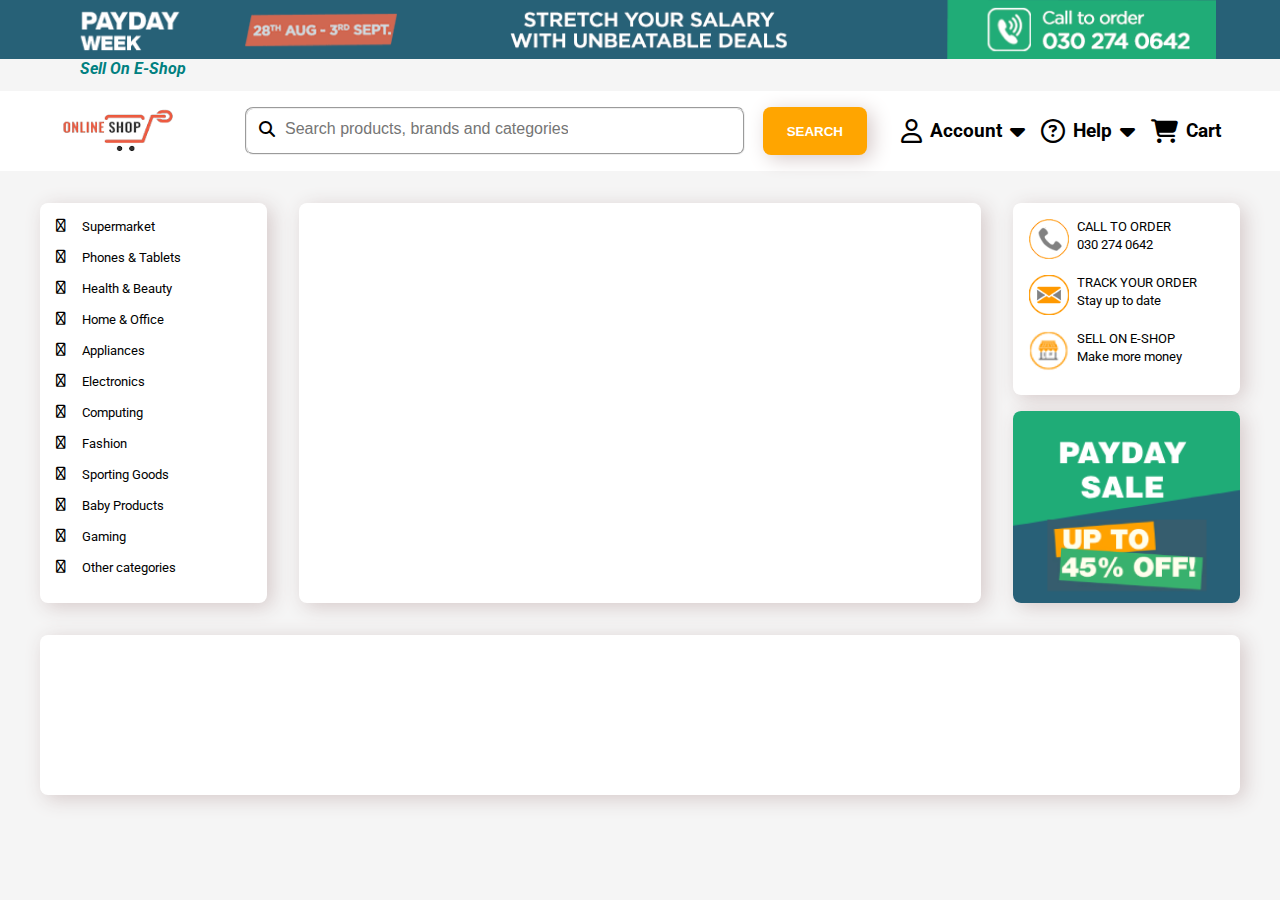
<file: index.html>
<!DOCTYPE html>
<html lang="en">

<head>
    <meta charset="UTF-8" />
    <meta name="viewport" content="width=device-width, initial-scale=1.0" />
    <title>Document</title>
    <link rel="stylesheet" href="./styles.css" />
    <link rel="stylesheet" href="./css/all.min.css" />
</head>

<body>
    <section id="landing">

        <section class="nav">


            <figure class="fig-nav_img">
                <img class="nav-img" src="./assets/Payday-img.gif" alt="" />
            </figure>

            <div class="small-nav">
                <a class="small-nav_text" href="#">Sell On E-Shop</a>
            </div>

            <div class="nav-area_row">

                <div class="nav-area">

                    <img class="nav-logo" src="./assets/e-logo.png" alt="" />

                    <fieldset class="input-sec">

                        <fieldset class="child-sec">
                            <i class="fa-solid fa-magnifying-glass"></i>
                            <input class="search-input" type="text"
                                placeholder="Search products, brands and categories" />
                        </fieldset>

                        <button class="nav-search-btn">SEARCH</button>

                    </fieldset>


                    <div class="nav-cart">

                        <h3><i class="fa-regular fa-user icons"></i>Account <i class="fa-solid fa-caret-down icons"></i>
                        </h3>
                        <h3> <i class="fa-regular fa-circle-question icons"></i>Help <i
                                class="fa-solid fa-caret-down icons"></i></h3>
                        <h3><i class="fa-solid fa-cart-shopping icons"></i>Cart</h3>

                    </div>

                </div>

            </div>

        </section>

        <!--
            
            HEADER 
        
        -->
        <section id="header">

            <div class="header-row">

                <div class="header-container">

                    <div class="header-card_one">

                        <a href="" class="card-one_items">
                            <i class="fa-regular fa-apple-whole"></i>
                            Supermarket
                        </a>

                        <a href="" class="card-one_items">
                            <i class="fa-regular fa-mobile"></i>
                            Phones & Tablets
                        </a>

                        <a href="" class="card-one_items">
                            <i class="fa-regular fa-mobile"></i>
                            Health & Beauty
                        </a>

                        <a href="" class="card-one_items">
                            <i class="fa-regular fa-mobile"></i>
                            Home & Office
                        </a>

                        <a href="" class="card-one_items">
                            <i class="fa-regular fa-mobile"></i>
                            Appliances
                        </a>

                        <a href="" class="card-one_items">
                            <i class="fa-regular fa-mobile"></i>
                            Electronics
                        </a>

                        <a href="" class="card-one_items">
                            <i class="fa-regular fa-mobile"></i>
                            Computing
                        </a>

                        <a href="" class="card-one_items">
                            <i class="fa-regular fa-mobile"></i>
                            Fashion
                        </a>

                        <a href="" class="card-one_items">
                            <i class="fa-regular fa-mobile"></i>
                            Sporting Goods
                        </a>

                        <a href="" class="card-one_items">
                            <i class="fa-regular fa-mobile"></i>
                            Baby Products
                        </a>

                        <a href="" class="card-one_items">
                            <i class="fa-regular fa-mobile"></i>
                            Gaming
                        </a>

                        <a href="" class="card-one_items">
                            <i class="fa-regular fa-mobile"></i>
                            Other categories
                        </a>

                    </div>

                    <div class="header-card_two">

                    </div>

                    <div class="header-card_three">

                        <div class="child-card_one">
                            <a class="call-to_order" href="#">

                                <img class="order-icon_img" src="./assets/phone-icon-(1).png" alt="">

                                <div class="order-contact">

                                    <p class="call-para">CALL TO ORDER</p>
                                    <small class="call-line">030 274 0642</small>

                                </div>

                            </a>

                            <a class="call-to_order" href="#">

                                <img class="order-icon_img" src="./assets/contact-us-hpv3.png" alt="">

                                <div class="order-contact">

                                    <p class="call-para">TRACK YOUR ORDER</p>
                                    <small class="call-line">Stay up to date</small>

                                </div>

                            </a>

                            <a class="call-to_order" href="#">

                                <img class="order-icon_img" src="./assets/sell-on-eshop.png" alt="">

                                <div class="order-contact">

                                    <p class="call-para">SELL ON E-SHOP</p>
                                    <small class="call-line">Make more money</small>

                                </div>

                            </a>
                        </div>

                        <div class="child-card_two">

                            <a class="pds-link" href="#">
                                <img class="pds-img" src="./assets/PDS_SBB.png" alt="">
                            </a>

                        </div>

                    </div>

                </div>

            </div>

        </section>
    </section>

    <!-- 
        
        MAIN-START
    
    -->

    <main>

        <section id="categories">

            <div class="categories-row">
                <div class="categories-container">

                </div>
            </div>
            
        </section>

    </main>

</body>

</html>
</file>
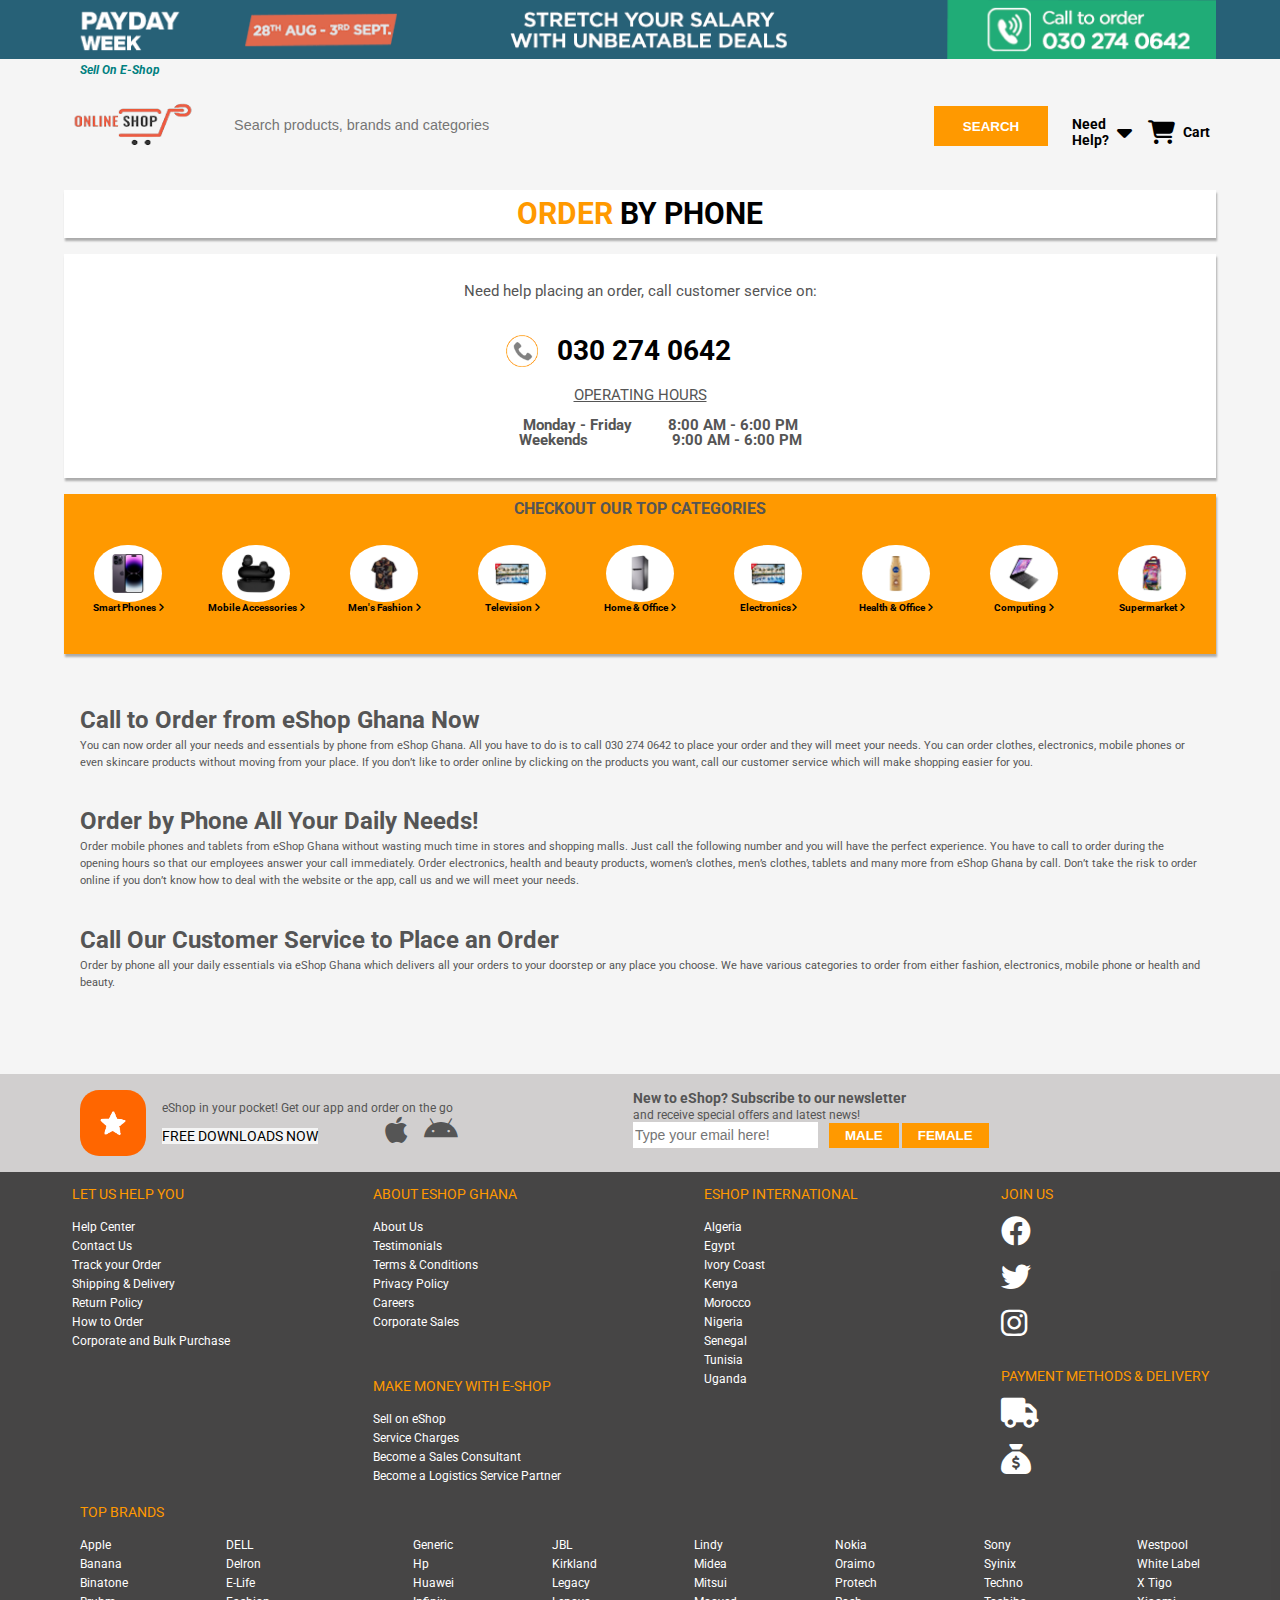
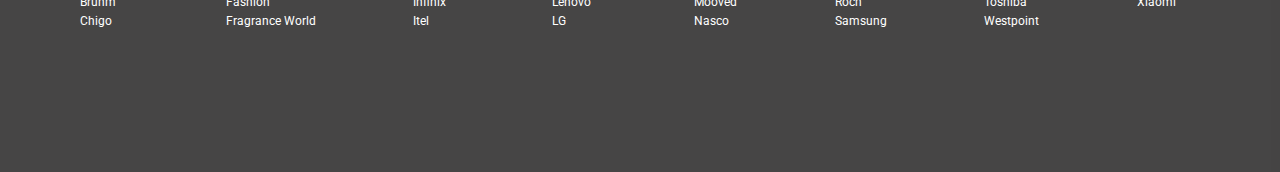
<file: calltoOrder.html>
<!DOCTYPE html>
<html lang="en">
<head>
    <meta charset="UTF-8">
    <meta name="viewport" content="width=device-width, initial-scale=1.0">
    <title>Call to Order Your Products -  Order by Phone - eShop Ghana </title>
</head>
<body>
    <!DOCTYPE html>
<html lang="en">

<head>
    <meta charset="UTF-8" />
    <meta name="viewport" content="width=device-width, initial-scale=1.0" />
    <title>Document</title>
    <link rel="stylesheet" href="./styles.css" />
    <link rel="stylesheet" href="./calltoOrder.css">
    <link rel="stylesheet" href="./css/all.min.css" />
</head>

<body>
    <section id="landing">

        <section class="nav">


            <figure class="fig-nav_img">
                <img class="nav-img" src="./assets/Payday-img.gif" alt="" />
            </figure>

            <div class="small-nav">
                <a class="small-nav_text" href="#">Sell On E-Shop</a>
            </div>

            <div class="nav-area-call-to-order">
                <img class="nav-logo-call-to-order" src="./assets/e-logo.png" alt="" />

                <fieldset class="input-sec-call-to-order">

                    <fieldset class="child-sec-call-to-order">
                        <input class="search-input-call-to-order" type="text" placeholder="Search products, brands and categories" />
                    </fieldset>

                    <button class="nav-search-btn-call-to-order">SEARCH</button>

                </fieldset>


                <div class="nav-cart-call-to-order">

                    <!-- <h3><i class="fa-regular fa-user icons"></i>Account <i class="fa-solid fa-caret-down icons"></i>
                    </h3> -->
                    <h3> </i>Need <br> Help? <i
                            class="fa-solid fa-caret-down icons"></i></h3>
                    <h3><i class="fa-solid fa-cart-shopping icons"></i>Cart</h3>

                </div>

            </div>

        </section>

       
 
    </section>

     <!--
            
            MAIN
        
     -->

     <main id="main">

        <div class="mainContent"> 

             <!-- main content the feed within the call to oder -->

           <div class="phoneOrder">
              <b> <span class="order">ORDER</span> BY PHONE </b>  
           </div>

           <div class="phoneContact">
              <p class="contactHeader">Need help placing an order, call customer service on:</p>
                <div class="contactDetails">
                    <img  class=contact-icon src="./assets/phone-icon-(1).png" alt="">
                    <h2 class="tel">030 274 0642</h2>
                </div>
                <div class="trail-hours">OPERATING HOURS</div>
                <ul class="workingDays">
                    <li><b>Monday - Friday <span class="workingHours">8:00 AM - 6:00 PM</span></b></li>
                    <li><b>Weekends <span  class="workingHours2">9:00 AM - 6:00 PM</span></b></li>
                </ul>
             
             </div>

             <section class="categoriesSection">

                <h2 class="categoriesHeader">CHECKOUT OUR TOP CATEGORIES</h2>

                <div class="categoriesImg-container">
                      <div class="categoriesImg-content">
                          <div class="cateImg-div"> 
                             <img  class="categoryImg" src="./assets/smartphone.png" alt="">
                          </div>
                            <small><b>Smart Phones <i class="fa-solid fa-angle-right"></i></b></small>
                      </div>
                      <div class="categoriesImg-content">
                          <div class="cateImg-div"> 
                             <img  class="categoryImg" src="./assets/mobile_accessories.png" alt="">
                          </div>
                            <small><b>Mobile Accessories <i class="fa-solid fa-angle-right"></i></b></small>
                      </div>
                      <div class="categoriesImg-content">
                          <div class="cateImg-div"> 
                             <img  class="categoryImg" src="./assets/mens_fashion.png" alt="">
                          </div>
                            <small><b>Men's Fashion <i class="fa-solid fa-angle-right"></i></b></small>
                      </div>
                      <div class="categoriesImg-content">
                          <div class="cateImg-div"> 
                             <img  class="categoryImg" src="./assets/electronics.png" alt="">
                          </div>
                            <small><b>Television <i class="fa-solid fa-angle-right"></i></b></small>
                      </div>
                      <div class="categoriesImg-content">
                          <div class="cateImg-div"> 
                             <img  class="categoryImg" src="./assets/home_office.png" alt="">
                          </div>
                            <small><b>Home & Office  <i class="fa-solid fa-angle-right"></i></b></small>
                      </div>
                      <div class="categoriesImg-content">
                          <div class="cateImg-div"> 
                             <img  class="categoryImg" src="./assets/electronics.png" alt="">
                          </div>
                            <small><b>Electronics<i class="fa-solid fa-angle-right"></i></b></small>
                      </div>
                      <div class="categoriesImg-content">
                          <div class="cateImg-div"> 
                             <img  class="categoryImg" src="./assets/health_beauty.png" alt="">
                          </div>
                            <small><b>Health & Office <i class="fa-solid fa-angle-right"></i></b></small>
                      </div>
                      <div class="categoriesImg-content">
                          <div class="cateImg-div"> 
                             <img  class="categoryImg" src="./assets/computing.png" alt="">
                          </div>
                            <small><b>Computing <i class="fa-solid fa-angle-right"></i></b></small>
                      </div>
                      <div class="categoriesImg-content">
                          <div class="cateImg-div"> 
                             <img  class="categoryImg" src="./assets/supermarket.png" alt="">
                          </div>
                            <small><b>Supermarket <i class="fa-solid fa-angle-right"></i></b></small>
                      </div>


                </div>
                 <!-- //////////// end of categories section /////// -->
             </section>

             <section class="orderDetails-main">

                <div class="orderDetails-container">
                    <h2>Call to Order from eShop Ghana Now</h2>
                    <p>You can now order all your needs and essentials by phone from eShop Ghana. All you have to do is to call 030 274 0642 to place your order and they will meet your needs. You can order clothes, electronics, mobile phones or even skincare products without moving from your place.
                         If you don’t like to order online by clicking on the products you want, call our customer service which will make shopping easier for you.
                    </p>
                    <h2>Order by Phone All Your Daily Needs!</h2>
                    <p>
                        Order mobile phones and tablets from eShop Ghana without wasting much time in stores and shopping malls. Just call the following number and you will have the perfect experience. You have to call to order during the opening hours so that our employees answer your call immediately. Order electronics, health and beauty products, women’s clothes, men’s clothes, tablets and many more from eShop Ghana by call. 
                        Don’t take the risk to order online if you don’t know how to deal with the website or the app, call us and we will meet your needs.
                    </p>
                    <h2>Call Our Customer Service to Place an Order</h2>
                    <p>
                        Order by phone all your daily essentials via eShop Ghana which delivers all your orders to your doorstep or any place you choose. We have various categories to order from either fashion, electronics, mobile phone or health and beauty.
                    </p>

                </div>

             </section>



        </div>


     </main> 

     <section class="Resource">
         <div class="leftResource">
            <img class="resourceImg" src="./assets/star.png" alt="">
            <div class="downloadContainer">
             <p> eShop in your pocket! Get our app and order on the go</p>
             <div >
                <label for="downloads">FREE DOWNLOADS NOW</label>
                <i id="downloadIcon" class="fa-brands fa-apple"></i><i id="downloadIcon" class="fa-brands fa-android"></i>
            </div>
            </div>
         </div>
         <div class="rightResource">
              <div><b>New to eShop? Subscribe to our newsletter</b></div>
              <span>and receive special offers and latest news!</span><br>
              <input type="email" placeholder="Type your email here!">
               <button>MALE</button>  <button>FEMALE</button>
         </div>
     </section>

     <footer>
        <div class="upperFooter">

            <div class="help">
               <div>
                <p>let us help you</p>
                <ul>
                    <li><a href="#">Help Center</a></li>
                    <li><a href="#">Contact Us</a></li>
                    <li><a href="#">Track your Order</a></li>
                    <li><a href="#">Shipping & Delivery</a></li>
                    <li><a href="#">Return Policy</a></li>
                    <li><a href="#">How to Order </a></li>
                    <li><a href="#">Corporate and Bulk Purchase</a></li>
                </ul>
               </div>
            </div>

            <div class="about">

                <p>about eShop ghana</p>
                <ul class="abt-links">
                    <li><a href="#">About Us</a></li>
                    <li><a href="#">Testimonials</a></li>
                    <li><a href="#">Terms & Conditions</a></li>
                    <li><a href="#">Privacy Policy</a></li>
                    <li><a href="#">Careers</a></li>
                    <li><a href="#">Corporate Sales </a></li>
                </ul>

                <p>make money with E-Shop</p>
                <ul>
                    <li><a href="#">Sell on eShop</a></li>
                    <li><a href="#">Service Charges</a></li>
                    <li><a href="#">Become a Sales Consultant</a></li>
                    <li><a href="#">Become a Logistics Service Partner</a></li>
                </ul>

            </div>

            <div class="countries">
                <p>eShop international</p>
                <ul>
                    <li><a href="#">Algeria</a></li>
                    <li><a href="#">Egypt</a></li>
                    <li><a href="#">Ivory Coast</a></li>
                    <li><a href="#">Kenya</a></li>
                    <li><a href="#">Morocco</a></li>
                    <li><a href="#">Nigeria</a></li>
                    <li><a href="#">Senegal</a></li>
                    <li><a href="#">Tunisia</a></li>
                    <li><a href="#">Uganda</a></li>
                </ul>
            </div>

            <div class="col-4">
                <p>join us</p>
                <li><i class="fa-brands fa-facebook"></i></li>
                <li><i class="fa-brands fa-twitter"></i></li>
                <li><i class="fa-brands fa-instagram"></i></li>

                <p>payment methods & delivery</p>
                <li><i class="fa-solid fa-truck"></i></li>
                 <li><i class="fa-solid fa-sack-dollar"></i></li>
                
               
            </div>

        </div>

        <div class="brandsFooter">
          <p>top brands</p>

          <div class="footer-brands">
              <div class="">
                <ul>
                    <li><a href="#">Apple</a></li>
                    <li><a href="#">Banana</a></li>
                    <li><a href="#">Binatone</a></li>
                    <li><a href="#">Bruhm</a></li>
                    <li><a href="#">Chigo</a></li>
                </ul>
              </div>
              <div class="">
                <ul>
                    <li><a href="#">DELL</a></li>
                    <li><a href="#">Delron</a></li>
                    <li><a href="#">E-Life</a></li>
                    <li><a href="#">Fashion</a></li>
                    <li><a href="#">Fragrance World</a></li>
                </ul>
              </div>
              <div class="">
                <ul>
                    <li><a href="#">Generic</a></li>
                    <li><a href="#">Hp</a></li>
                    <li><a href="#">Huawei</a></li>
                    <li><a href="#">Infinix</a></li>
                    <li><a href="#">Itel</a></li>
                </ul>
              </div>
              <div class="">
                <ul>
                    <li><a href="#">JBL</a></li>
                    <li><a href="#">Kirkland</a></li>
                    <li><a href="#">Legacy</a></li>
                    <li><a href="#">Lenovo</a></li>
                    <li><a href="#">LG</a></li>
                </ul>
              </div>
              <div class="">
                <ul>
                    <li><a href="#">Lindy</a></li>
                    <li><a href="#">Midea</a></li>
                    <li><a href="#">Mitsui</a></li>
                    <li><a href="#">Mooved</a></li>
                    <li><a href="#">Nasco</a></li>
                </ul>
              </div>
              <div class="">
                <ul>
                    <li><a href="#">Nokia</a></li>
                    <li><a href="#">Oraimo</a></li>
                    <li><a href="#">Protech</a></li>
                    <li><a href="#">Roch</a></li>
                    <li><a href="#">Samsung</a></li>
                </ul>
              </div>
              <div class="">
                <ul>
                    <li><a href="#">Sony</a></li>
                    <li><a href="#">Syinix</a></li>
                    <li><a href="#">Techno</a></li>
                    <li><a href="#">Toshiba</a></li>
                    <li><a href="#">Westpoint</a></li>
                </ul>
              </div>
              <div class="">
                <ul>
                    <li><a href="#">Westpool</a></li>
                    <li><a href="#">White Label</a></li>
                    <li><a href="#">X Tigo</a></li>
                    <li><a href="#">Xiaomi</a></li>
                </ul>
              </div>
          </div>
        </div>
    
     </footer>



</body>

</html>
</body>
</html>
</file>
<file: styles.css>
@import url('https://fonts.googleapis.com/css2?family=Roboto:ital,wght@0,100;0,300;0,400;0,500;0,700;0,900;1,100;1,300;1,400;1,500;1,700;1,900&display=swap');


body {
    box-sizing: border-box;
    margin: 0;
    padding: 0;
    font-family: 'Roboto', sans-serif;
    background-color: whitesmoke;
}

/* 

NAV START 

*/

#nav {

 
}

.fig-nav_img {
    /* background-image: url(./assets/Payday-img.gif); */
    width: 100%;
    margin: 0;
    /* padding: 0; */
    background-color: #276177;
    display: flex;
    justify-content: center;
}

.nav-img {
    width: 90%;


}

.small-nav {
    background-color: whitesmoke;
    width: 100%;
    height: 2rem;
    margin: 0;
    padding: 0;
}

.small-nav_text {
    margin: 2rem 0 0 5rem;
    color: teal;
    font-style: italic;
    font-weight: bold;
    text-decoration: none;

}

.nav-logo {
    width: 10%;
    height: 3rem;

}

.nav-area_row {
    background-color: white;
    position: sticky;
    position: -webkit-sticky;
    top: 0;
    left: 0;
   
}

.nav-area {
    width: 100%;
    max-width: 1200px;
    margin: 0 auto;
    background-color: white;
    display: flex;
    justify-content: center;
    gap: 2rem;
    padding: 1rem 0 1rem 0;
    height: 3rem;
   
}

.input-sec {
    width: 52%;
    height: 3rem;
    border: none;
    display: flex;
    justify-content: center;
    gap: 1rem;
    padding: 0;
    margin-left: 2rem;
}

.child-sec {
    width: 100%;
    border-radius: .5rem;
    display: flex;
    align-items: center;
    gap: .5rem;
}

.search-input {
    outline: none;
    border: none;
    font-size: 1rem;
    width: 100%;
}

.search-input {
    width: 60%;
    border: none;
}

.nav-search-btn {
    padding: 0 1.5rem 0 1.5rem;
    background-color: orange;
    border: none;
    border-radius: .5rem;
    color: white;
    font-weight: bold;
    box-shadow: 5px 4px 20px rgb(214, 202, 202);
    cursor: pointer;
}

.nav-cart {
    display: flex;
    gap: 1rem;
}

h3 {
    display: flex;
    align-items: center;
    gap: .5rem;
    cursor: pointer;
}

h3:hover {
    color: orange;
}

.icons {
    font-size: 1.5rem;
}


/* 

NAV END 

*/

/* 

HEADER START 

*/

.header-row {
    width: 100%;
    max-width: 1200px;
    margin: 0 auto;
}

.header-container {
    display: flex;
    gap: 2rem;
    margin-top: 2rem;
    margin-bottom: 2rem;
}

.header-card_one {
    width: 20%;
    height: 25rem;
    border: none;
    background-color: white;
    border-radius: .5rem;
    box-shadow: 5px 4px 20px rgb(214, 202, 202);
}

.card-one_items {
    display: flex;
    align-items: center;
    gap: 1rem;
    padding: 0 0 0 1rem;
    margin-bottom: 1rem;
    margin-top: 1rem;
    text-decoration: none;
    color: black;
    font-size: .8rem;
    cursor: pointer;
}

.card-one_items:hover {
    color: orange;
}

.header-card_two {
    width: 60%;
    height: 25rem;
    border: none;
    background-color: white;
    border-radius: .5rem;
    box-shadow: 5px 4px 20px rgb(214, 202, 202);
}

.header-card_three {
    width: 20%;
    height: 25rem;
    /* border: 2px solid lightblue; */
    display: flex;
    flex-direction: column;
    gap: 1rem;
}

.child-card_one {
    width: 100%;
    height: 12rem;
    border: none;
    background-color: white;
    border-radius: .5rem;
    box-shadow: 5px 4px 20px rgb(214, 202, 202);
}

.order-icon_img {
    width: 2.5rem;
    height: 2.5rem;
}

.call-to_order {
    display: flex;
    text-decoration: none;
    color: black;
    gap: .5rem;
    margin : 1rem;
    /* padding: 1rem; */
}

.call-para {
    margin: 0;
    /* font-weight: bold; */
    font-size: .8rem;
}

.call-line{
    margin: 0;
}

.child-card_two {
    width: 100%;
    height: 12rem;
    border: none;
    background-color: white;
    /* background-image: url(./assets/PDS_SBB.png); */
    border-radius: .5rem;
    box-shadow: 5px 4px 20px rgb(214, 202, 202);
}

.pds-img{
   width: 100%;
   border-radius: .5rem;
}


/* 

 CALL TO ORDER ///////

*/


/* 

HEADER END

*/

/* 

CATEGORIES START 

*/

.categories-row{
    width: 100%;
    max-width: 1200px;
    margin: 0 auto;
}

.categories-container{
    width: 100%;
    height: 10rem;
    margin-bottom: 2rem;
    border: none;
    background-color: white;
    border-radius: .5rem;
    box-shadow: 5px 4px 20px rgb(214, 202, 202);
}
</file>
<file: calltoOrder.css>
*{
    list-style-type: none;
}
@import url('https://fonts.googleapis.com/css2?family=Poppins:wght@200;300;400;500;600&display=swap');

body{
    height: 600px;
}

.nav-area-call-to-order{
  /* padding: 0 2rem; */
  display: flex;
  justify-content: center;
  padding: .6rem 0 .6rem 0;
}

.nav-logo-call-to-order {
    width: 10%;
    height: 3rem;
}

.child-sec-call-to-order{
    border: none;
    width: 43rem;
    margin: 0;
    border-right: 0;
    height: 1.5rem;
    background-color: whitesmoke;
}

.search-input-call-to-order{
        padding: .3rem 0;
        outline: none;
        border: none;
        font-size: .9rem;
        width: 80%;
        background-color: #f5f5f5;
     
    
}

.input-sec-call-to-order {
    display: flex;
    justify-content: center;
    width: 50%;
    height: 3rem;
    border: none;
    display: flex;
    justify-content: center;
   
    /* gap: 1rem; */
}

.nav-search-btn-call-to-order{
    border-left: none;
    margin-left: 0;
    padding: 0 1.8rem ;
    height: 2.5rem;
    background-color: #ff9900;
    border: none;  
    color: white;
    font-weight: bold;
}

.nav-area-call-to-order{
 display: flex;
 gap: .6rem; 
 justify-content: center;
}

.nav-cart-call-to-order{
    display: flex;
    flex-direction: row;
    gap: 1rem;
    font-size: 12px;
}





/* /////////////// styling the main //////////// */

#main{
    background-color:#f5f5f5;
    height: 900px;
}

.mainContent{
    padding: 1rem 4rem;
   
}

.phoneOrder{
    width: 100%;
    height: 3rem;
    display: flex;
    justify-content: center;
    align-items: center;
    background-color: #fff;
    box-shadow: 1px 3px 2px rgba(0, 0, 0, 0.3);
    font-size: 30px;
    margin-bottom: 1rem;
}

.order{
    color:#ff9900 ;
}

.phoneContact{
    line-height: 1;
    width: 100%;
    height: 14rem;
    display: flex;
    justify-content: center;
    flex-direction: column;
    text-align: center;
    align-items: center;
    background-color: #fff;
    color: #555;
    font-size: 15px;
    box-shadow: 1px 3px 2px rgba(0, 0, 0, 0.3);
    margin-bottom: 1rem;
}

.contactDetails{
    display: flex;
    gap: 1.2rem;
}

.contact-icon{
    width: 12%;
    object-fit: contain;
}

.tel{
    font-size: 28px;
    color: black;
}

.trail-hours{
  text-decoration: underline;
}

.workingHours{
    margin-left: 2rem;
}

.workingHours2{
    margin-left: 5rem;
}

/* //// end of order by phone section /////// */

.categoriesSection{
    background-color: #ff9900;
    height:10rem;
    text-align: center;
    width: 100%;
    box-shadow: 1px 3px 2px rgba(0, 0, 0, 0.3);
    margin-bottom: 3rem;
}

.categoriesHeader{
    color: #555;
    font-size: 16px;
    text-align: center;
    padding-top: .3rem;
}

.categoriesImg-container{
display: flex;
justify-content: center;
/* width: 100%; */
height: 6rem;
}

.categoriesImg-content{
    width: 20%;
    display: flex;
    flex-direction: column;
    justify-content: center;
    align-items: center;
}

.categoriesImg-content:hover{
    opacity: 100px;
}

.cateImg-div{
    display: flex;
    flex-direction: column;
    justify-content: center;
    align-items: center;
    width: 30%;
    background-color: #fff;
    height: 1.8rem;
    padding: .9rem ;
    border-radius: 100%;
    /* margin-right: 3rem; */
}

 small {
    font-size: 10px;
}

.categoryImg{
 object-fit: fill;
 height: 2.5rem;
  width: 100%;
}


       /* ///////////// end of categories section ///////// */

.orderDetails-container{
    padding: 0 1rem;
    line-height: 1.5;
    color: #555;
}

.orderDetails-container h2 {
    margin: auto;
}

.orderDetails-container p{
    margin: auto;
    font-size: .7rem;
    margin-bottom: 2rem;
}

/* //////// end of Details //// */

.Resource{
    display: flex;
    background-color:#d1cfcf;
    color: #555;
    padding: 1rem 5rem;
}

.leftResource{
    display: flex;
    align-items: center;
    font-size: 12px;

}

label{
font-size: 14px;
background-color: #f5f5f5;
color: black;
margin-right: 4rem;

}

.resourceImg{
    width: 12%;
    border-radius:1.2rem ;
    margin-right: 1rem;

}

.downloadContainer p {
    margin: 0;
}

#downloadIcon{
    font-size: 30px;
    margin-right: 1rem;
}

.rightResource{
    font-size: 14px;
}

.rightResource span{
    font-size: 12px;
}

.rightResource input{
    border: none;
    outline: none;
    font-size: 14px;
    text-align: start;
    height: 1.5rem ;
    margin-right: .5rem;
}

.rightResource button{
    border: none;
    padding: .3rem 1rem;
    background-color: #ff9900;
    color: #fff;
    font-weight: 600;

}


/* ////// end of footer resource ///// */

footer{
    background-color: #3a3939f0;
    height: 100%;
}

footer ul{
    margin: 0;
    padding: 0;
}

a {
text-decoration: none;
color: #fff;
font-size: 12px;
}

.upperFooter{
    display: flex;
    justify-content: space-around;
}

.upperFooter p, 
.brandsFooter p {
    text-transform: uppercase;
    color: #ff9900;
    font-weight: 400;
    font-size: 14px;
   
}

a:hover{
    color: #ff9900;
    text-decoration: underline;
}

.abt-links{
    margin-bottom: 3rem;
}

.col-4 i {
    
    color: #fff;
    font-size: 30px;
    margin-bottom: 1rem;
}

.col-4 i:hover{
    color: #ff9900;
    cursor: pointer;
    transition: 0.15s;
}

.brandsFooter{
    padding: 0 5rem;
}

.footer-brands{
    display: flex;
    justify-content: space-between;
}
</file>
